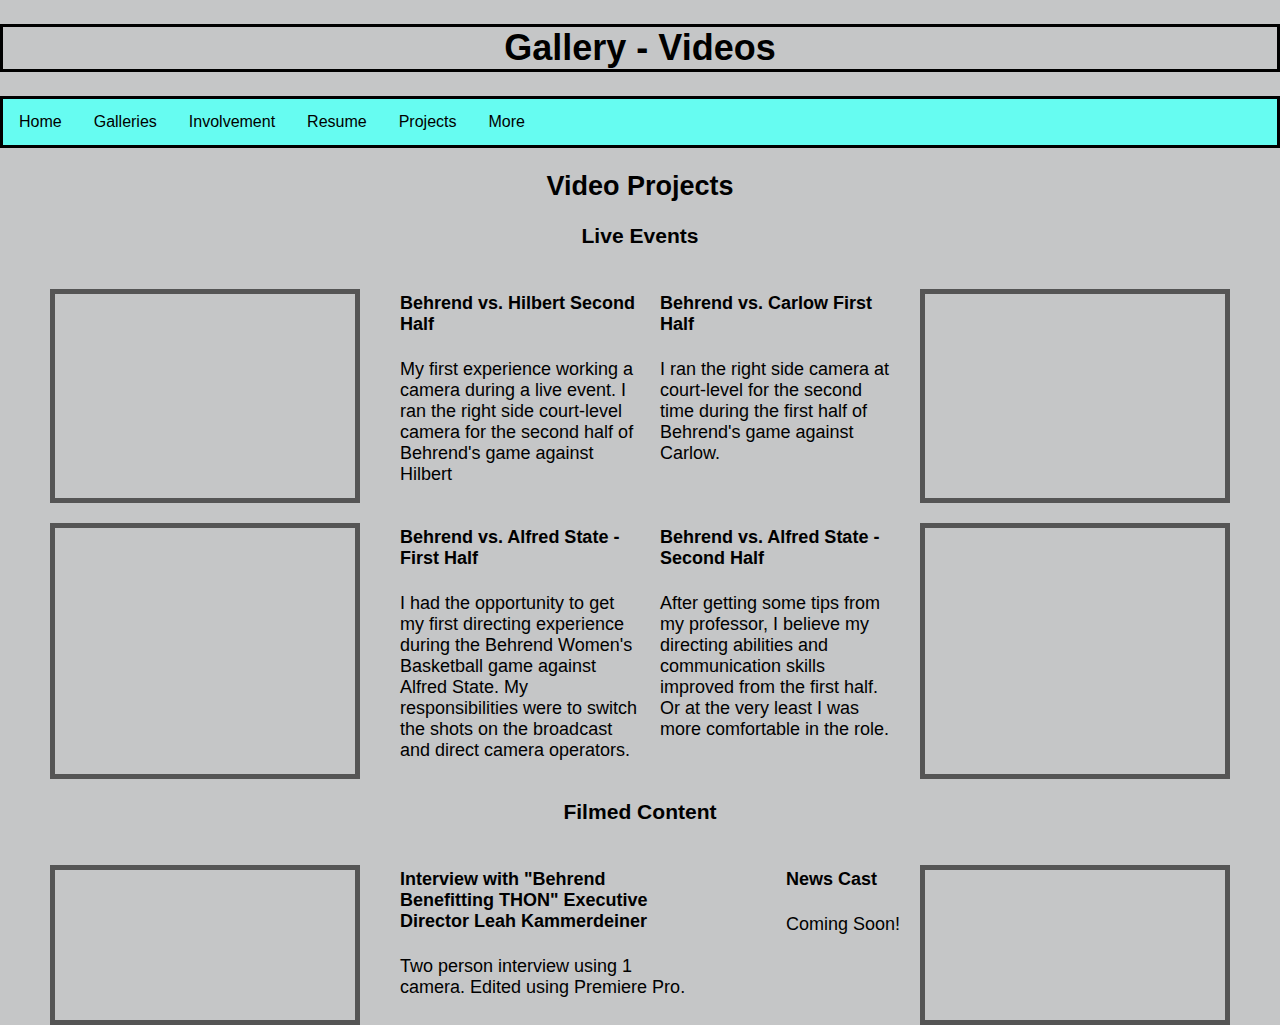
<file: docs/gallery.html>
<!DOCTYPE html>
<html>
    <head>
        <title>Gallery</title>
        <meta charset="UTF-8" />
        <meta name="viewport" content="width=device-width, initial-scale=1.0" />
        <link rel="stylesheet" href="style.css">
        <style>
            h1 {
                text-align: center;
                border-style: solid;
            }</style>
    </head>
    <!--To do list: 
        -add pictures
    -->
    <body>
        <h1>Gallery - Videos</h1>
        <div class="navbar">
            <a href="index.html">Home</a>
            <div class="dropdown">
                <button class="dropbtn">Galleries<i class="fa fa-caret-down"></i>
                </button>
                <div class="dropdown-content">
                    <a href="gallery.html">Videos</a>
                    <a href="Photos.html">Photos</a>
                </div>
            </div>
            <a href="involvement.html">Involvement</a>
            <a href="resume.html">Resume</a>
            <div class="dropdown">
                <button class="dropbtn">Projects<i class="fa fa-caret-down"></i>
                </button>
                <div class="dropdown-content">
                    <a href="gameanalysis.html">Game Review</a>
                </div>
            </div>
            <div class="dropdown">
                <button class="dropbtn">More <i class="fa fa-caret-down"></i>
                </button>
                <div class="dropdown-content">
                    <a href="https://www.linkedin.com/in/justin-banko-03b4a21bb/" target="_blank"
                        >LinkedIn</a>
                    <a href="https://github.com/J-Banko" target="_blank">GitHub</a>
                    <a href="https://www.youtube.com/channel/UCkSHOuVvO2DdW2cCiEEZOsA" target="_blank">YouTube</a>
                </div>
            </div>
        </div>
        <section>
            <div id="contact">
                <h2 class="contact">Video Projects</h2>
                <h3 class="contact">Live Events</h3>
            </div>
            <section class="content">
                <div class="video">
                    <iframe class="left" src="https://www.youtube.com/embed/KJyYUvicXNI?si=6LnU81wgl6Wkm_PM" > </iframe>
                    <div class="caption">
                        <h4>Behrend vs. Hilbert Second Half</h4>
                        <p>My first experience working a camera during a live event. I ran the right
                            side court-level camera for the second half of Behrend's game against
                            Hilbert</p>
                    </div>
                    <!-- width="420" height="315"-->
                </div>
                <div class="video">
                    <div class="caption">
                        <h4>Behrend vs. Carlow First Half </h4>
                        <p>I ran the right side camera at court-level for the second time during the
                            first half of Behrend's game against Carlow.</p>
                    </div>
                    <iframe class="right" src="https://www.youtube.com/embed/9wx1fcTBqsM?si=jQxdAcl8FSPD6ClH"> </iframe>
                </div>
            </section>
            <section class="content">
                <div class="video">
                    <iframe class="left" src="https://www.youtube.com/embed/QdBcpbJCm3U?si=tAee8EON04RHarmR"> </iframe>
                    <div class="caption">
                        <h4>Behrend vs. Alfred State - First Half </h4>
                        <p>I had the opportunity to get my first directing experience during the
                            Behrend Women's Basketball game against Alfred State. My
                            responsibilities were to switch the shots on the broadcast and direct
                            camera operators.</p>
                    </div>
                </div>
                <div class="video">
                    <div class="caption">
                        <h4>Behrend vs. Alfred State - Second Half </h4>
                        <p>After getting some tips from my professor, I believe my directing
                            abilities and communication skills improved from the first half. Or at
                            the very least I was more comfortable in the role. </p>
                    </div>
                    <iframe class="right" src="https://www.youtube.com/embed/tq79fOFfVeI?si=yXIdzMoVoRJG7vyl"> </iframe>
                </div>
            </section>
            <!-- Filmed Content -->
            <h3 class="contact">Filmed Content</h3>
            <section class="content">
                <div class="video">
                    <iframe class="left" src="https://www.youtube.com/embed/wREFYrqVBWw?si=Gf7pQ1CpjR-OIw1x"> </iframe>
                    <div class="caption">
                        <h4>Interview with "Behrend Benefitting THON" Executive Director Leah Kammerdeiner </h4>
                        <p>Two person interview using 1 camera. Edited using Premiere Pro.</p>
                    </div>
                </div>
                <div class="video">
                    <div class="caption">
                        <h4>News Cast</h4>
                        <p>Coming Soon! </p>
                    </div>
                    <iframe class="right" src="https://www.youtube.com/embed/dQw4w9WgXcQ?si=2WUuDAaphXV2Z4Sq"> </iframe>
                </div>
            </section>
        </section>

    </body>
</html>
</file>
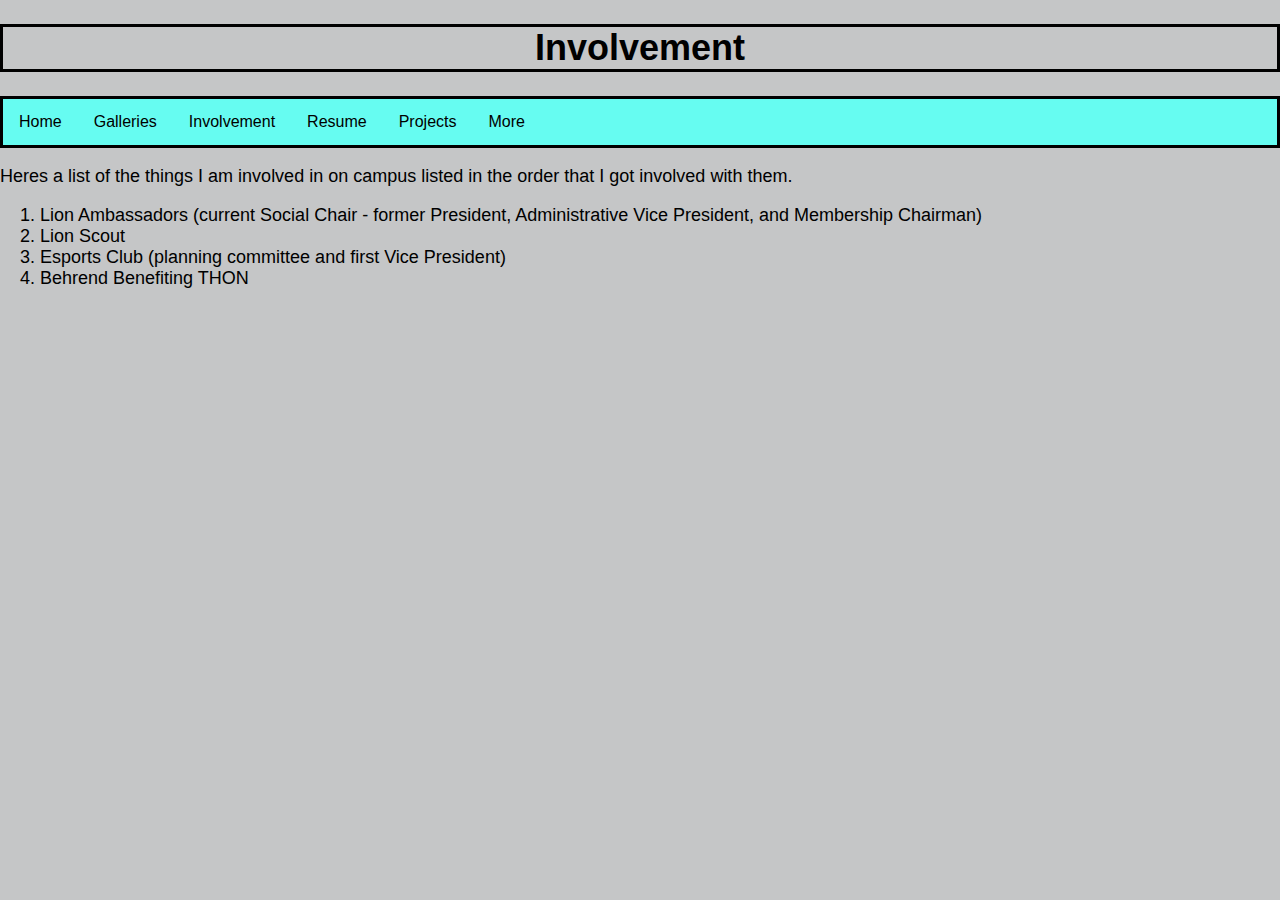
<file: docs/involvement.html>
<!DOCTYPE html>
<html>
    <head>
        <meta charset="UTF-8" />
        <meta name="viewport" content="width=device-width, initial-scale=1.0" />
        <link rel="stylesheet" href="style.css">
        <title>Involvement</title>
        <style>
            h1 {
                text-align: center;
                border-style: solid;
            }</style>
    </head>
    <body>
        <h1>Involvement</h1>
        <div class="navbar">
            <a href="index.html">Home</a>
            <div class="dropdown">
                <button class="dropbtn">Galleries<i class="fa fa-caret-down"></i>
                </button>
                <div class="dropdown-content">
                    <a href="gallery.html">Videos</a>
                    <a href="Photos.html">Photos</a>
                </div>
            </div>
            <a href="involvement.html">Involvement</a>
            <a href="resume.html">Resume</a>
            <div class="dropdown">
                <button class="dropbtn">Projects<i class="fa fa-caret-down"></i>
                </button>
                <div class="dropdown-content">
                    <a href="gameanalysis.html">Game Review</a>
                </div>
            </div>
            <div class="dropdown">
                <button class="dropbtn">More <i class="fa fa-caret-down"></i>
                </button>
                <div class="dropdown-content">
                    <a href="https://www.linkedin.com/in/justin-banko-03b4a21bb/" target="_blank"
                        >LinkedIn</a>
                    <a href="https://github.com/J-Banko" target="_blank">GitHub</a>
                    <a href="https://www.youtube.com/channel/UCkSHOuVvO2DdW2cCiEEZOsA" target="_blank">YouTube</a>
                </div>
            </div>
        </div>
        <p>Heres a list of the things I am involved in on campus listed in the order that I got
            involved with them. </p>
        <ol>
            <li>Lion Ambassadors (current Social Chair - former President, Administrative Vice President, and Membership
                Chairman)</li>
            <li>Lion Scout</li>
            <li>Esports Club (planning committee and first Vice President)</li>
            <li>Behrend Benefiting THON</li>
        </ol>
    </body>

</html>
</file>
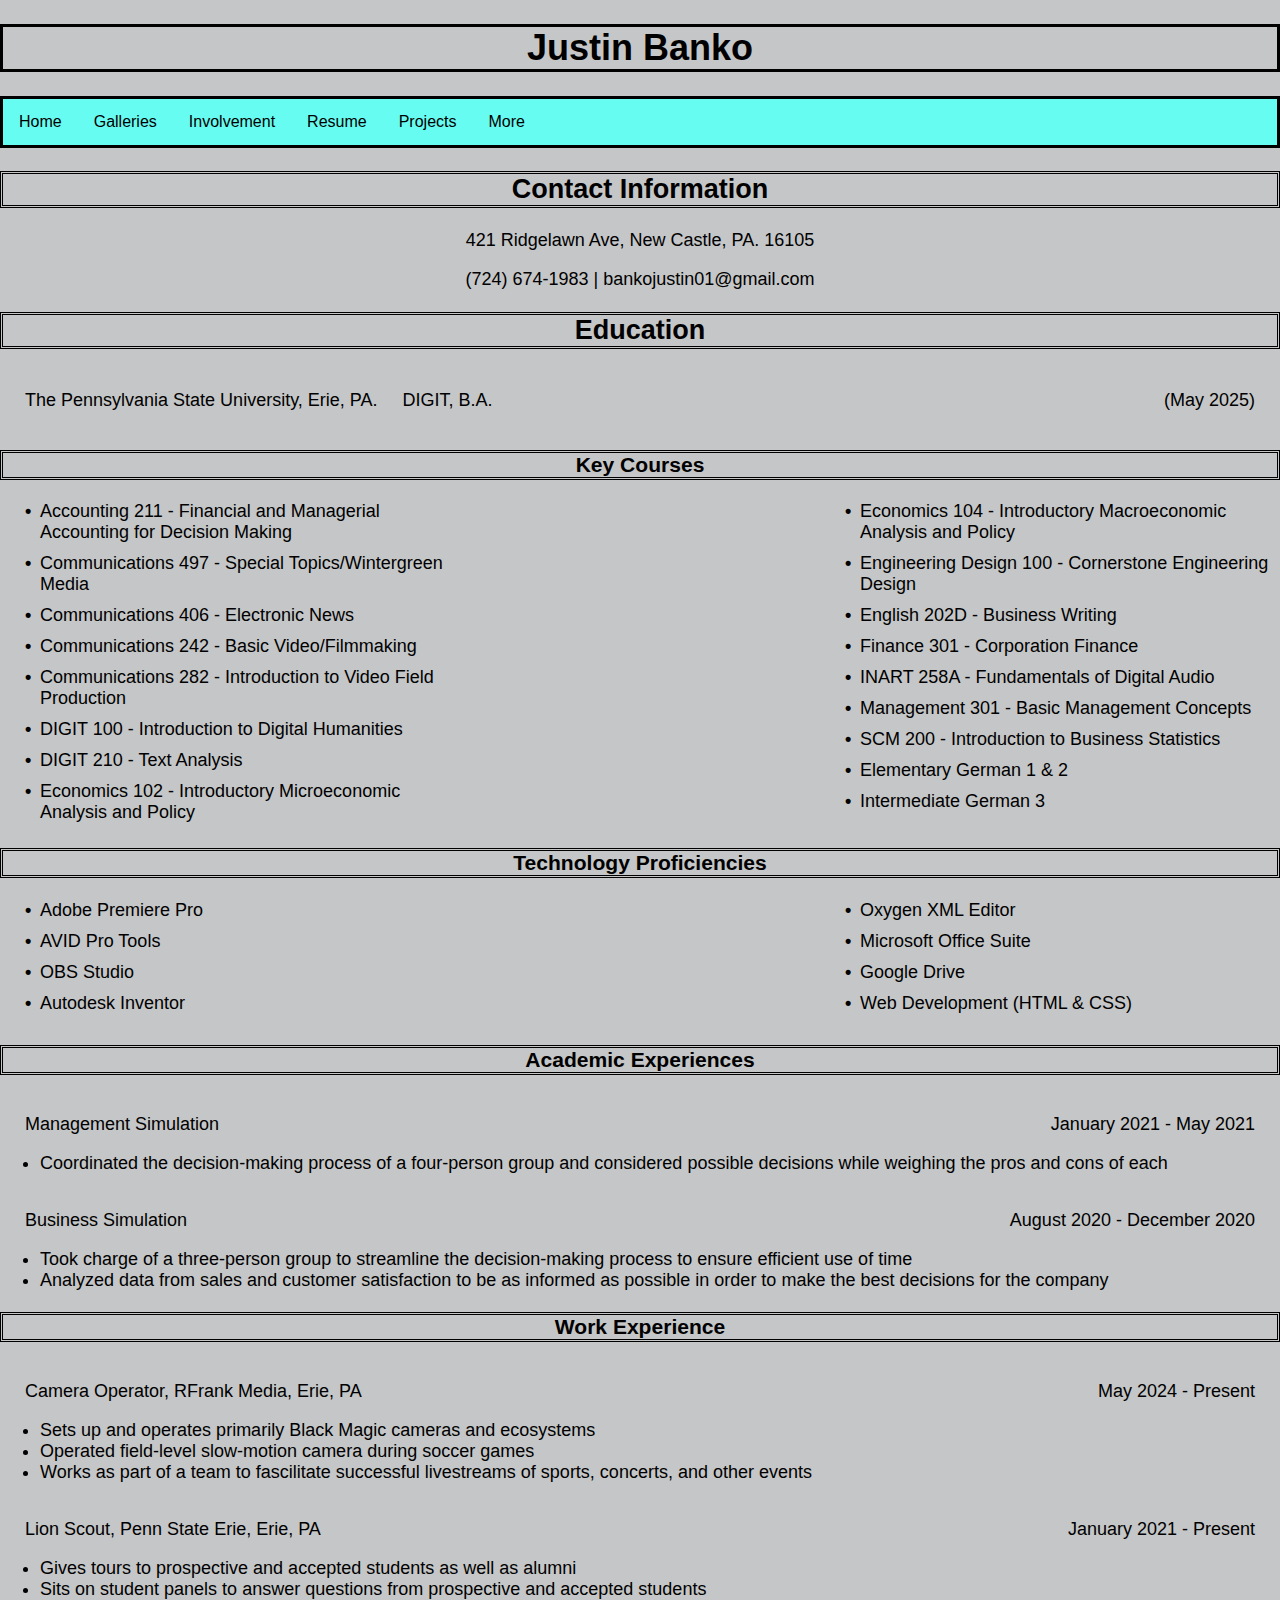
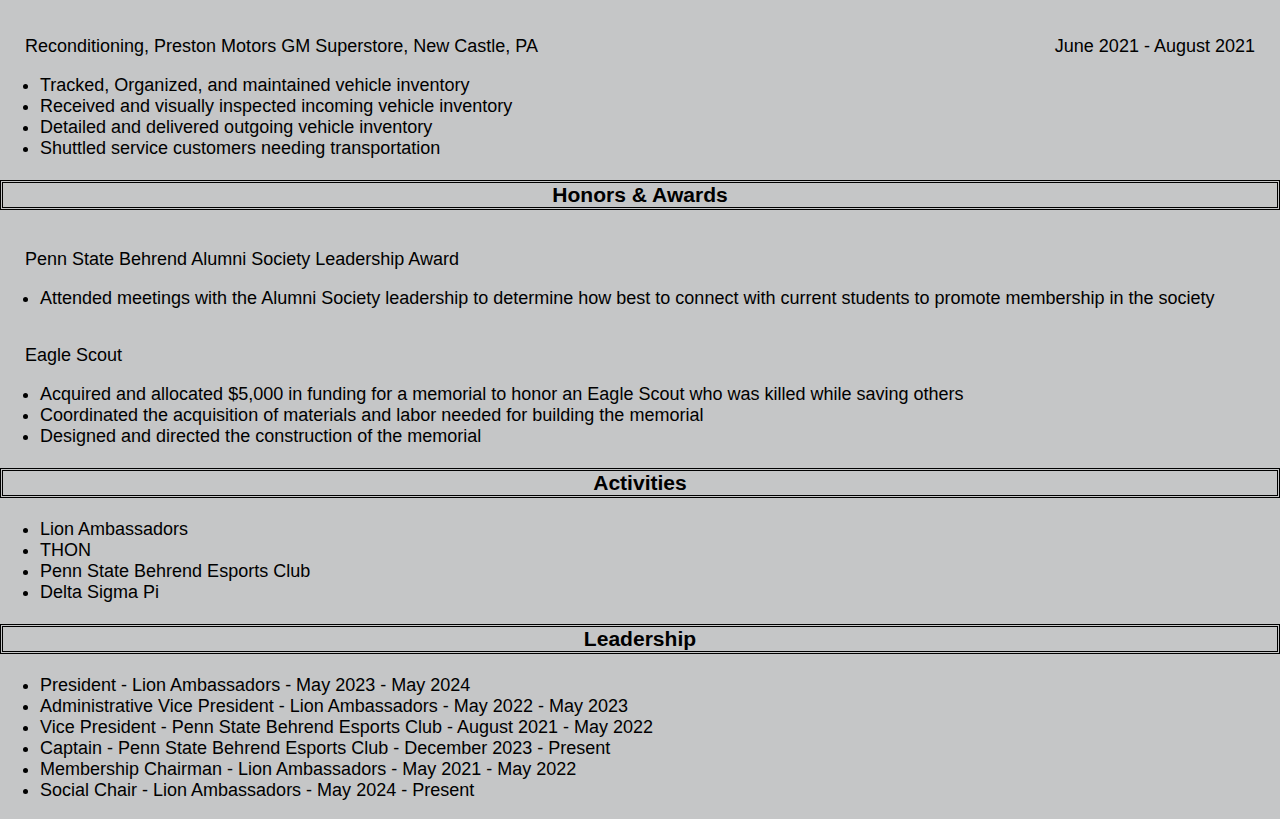
<file: docs/resume.html>
<!DOCTYPE html>
<html>
    <head>
        <meta charset="UTF-8" />
        <meta name="viewport" content="width=device-width, initial-scale=1.0" />
        <link rel="stylesheet" href="style.css">
        <title>Banko Resume</title>
        <style>
            h1 {
                text-align: center;
                border-style: solid;
            }
            
            h2 {
                text-align: center;
                border-style: double;
            }
            
            h3 {
                text-align: center;
                border-style: double;
            }</style>
    </head>
    <!--To do list: 
        -update class list
        -technology proficiencies
        -course titles
        -¿¿change academic experience to projects??
        -Change things away from lists
    -->
    <body>
        <h1>Justin Banko</h1>
        <div class="navbar">
            <a href="index.html">Home</a>
            <div class="dropdown">
                <button class="dropbtn">Galleries<i class="fa fa-caret-down"></i>
                </button>
                <div class="dropdown-content">
                    <a href="gallery.html">Videos</a>
                    <a href="Photos.html">Photos</a>
                </div>
            </div>
            <a href="involvement.html">Involvement</a>
            <a href="resume.html">Resume</a>
            <div class="dropdown">
                <button class="dropbtn">Projects<i class="fa fa-caret-down"></i>
                </button>
                <div class="dropdown-content">
                    <a href="gameanalysis.html">Game Review</a>
                </div>
            </div>
            <div class="dropdown">
                <button class="dropbtn">More <i class="fa fa-caret-down"></i>
                </button>
                <div class="dropdown-content">
                    <a href="https://www.linkedin.com/in/justin-banko-03b4a21bb/" target="_blank"
                        >LinkedIn</a>
                    <a href="https://github.com/J-Banko" target="_blank">GitHub</a>
                    <a href="https://www.youtube.com/channel/UCkSHOuVvO2DdW2cCiEEZOsA"
                        target="_blank">YouTube</a>
                </div>
            </div>
        </div>
        <h2>Contact Information</h2>
        <div id="contact">
            <p class="contact">421 Ridgelawn Ave, New Castle, PA. 16105</p>
            <p class="contact">(724) 674-1983 | bankojustin01@gmail.com</p>
        </div>
        <div style="clear: both;"></div>
        <p></p>
        <h2>Education</h2>
        <p class="alignleft"> The Pennsylvania State University, Erie, PA.</p>
        <div id="date">
            <p class="alignleft"> DIGIT, B.A.</p>
            <p class="alignright">(May 2025) </p>
        </div>
        <div style="clear: both;"></div>
        <h3>Key Courses</h3>
        <!--Add links to each course's psu bulletins page -->
        <ul class="two-column-list">
            <li>Accounting 211 - Financial and Managerial Accounting for Decision Making</li>
            <li>Communications 497 - Special Topics/Wintergreen Media</li>
            <li>Communications 406 - Electronic News</li>
            <li>Communications 242 - Basic Video/Filmmaking</li>
            <li>Communications 282 - Introduction to Video Field Production</li>
            <li>DIGIT 100 - Introduction to Digital Humanities</li>
            <li>DIGIT 210 - Text Analysis</li>
            <li>Economics 102 - Introductory Microeconomic Analysis and Policy</li>
            <li>Economics 104 - Introductory Macroeconomic Analysis and Policy</li>
            <li>Engineering Design 100 - Cornerstone Engineering Design</li>
            <li>English 202D - Business Writing</li>
            <li>Finance 301 - Corporation Finance</li>
            <li>INART 258A - Fundamentals of Digital Audio
            <li>Management 301 - Basic Management Concepts</li>
            <li>SCM 200 - Introduction to Business Statistics</li>
            <li>Elementary German 1 & 2</li>
            <li>Intermediate German 3</li>
        </ul>
        
        
        <h3>Technology Proficiencies</h3>
        <ul class="two-column-list">
            <li>Adobe Premiere Pro</li>
            <li>AVID Pro Tools</li>
            <li>OBS Studio</li>
            <li>Autodesk Inventor</li>
            <li>Oxygen XML Editor</li>
            <li>Microsoft Office Suite</li>
            <li>Google Drive</li>
            <li>Web Development (HTML & CSS) </li>
        </ul>
        
        
        <h3>Academic Experiences</h3>
        <div id="AE">
            <p class="alignleft">Management Simulation</p>
            <p class="alignright">January 2021 - May 2021</p>
        </div>
        <div style="clear: both;">
        <ul>
            <li>Coordinated the decision-making process of a four-person group and considered
                possible decisions while weighing the pros and cons of each</li>
        </ul>
        </div>
        <div id="AE2">
            <p class="alignleft">Business Simulation</p>
            <p class="alignright">August 2020 - December 2020</p>
        </div>
        <div style="clear: both;">
        <ul>
            <li>Took charge of a three-person group to streamline the decision-making process to
                ensure efficient use of time</li>
            <li>Analyzed data from sales and customer satisfaction to be as informed as possible in
                order to make the best decisions for the company</li>
        </ul>
        </div>
        <h3>Work Experience</h3>
        <div id="WE3">
            <p class="alignleft">Camera Operator, RFrank Media, Erie, PA</p>
            <p class="alignright">May 2024 - Present</p>
        </div>
        <div style="clear: both;">
        <ul>
            <li>Sets up and operates primarily Black Magic cameras and ecosystems </li>
            <li>Operated field-level slow-motion camera during soccer games</li>
            <li>Works as part of a team to fascilitate successful livestreams of sports, concerts, and other events</li>
        </ul>
        </div>
        <div id="WE">
            <p class="alignleft">Lion Scout, Penn State Erie, Erie, PA</p>
            <p class="alignright">January 2021 - Present</p>
        </div>
        <div style="clear: both;">
        <ul>
            <li>Gives tours to prospective and accepted students as well as alumni</li>
            <li>Sits on student panels to answer questions from prospective and accepted
                students</li>
        </ul>
        </div>
        <div id="WE2">
            <p class="alignleft">Reconditioning, Preston Motors GM Superstore, New Castle, PA</p>
            <p class="alignright">June 2021 - August 2021</p>
        </div>
        <div style="clear: both;">
        <ul>
            <li>Tracked, Organized, and maintained vehicle inventory</li>
            <li>Received and visually inspected incoming vehicle inventory</li>
            <li>Detailed and delivered outgoing vehicle inventory</li>
            <li>Shuttled service customers needing transportation</li>
        </ul>
        </div>
        <h3>Honors & Awards</h3>
        <p class="alignleft">Penn State Behrend Alumni Society Leadership Award</p>
        <div style="clear: both;">
        <ul>
            <li>Attended meetings with the Alumni Society leadership to determine how best to connect with current students to promote membership in the society</li>
        </ul>
        </div>
        <p class="alignleft">Eagle Scout</p>
        <div style="clear: both;">
        <ul>
            <li>Acquired and allocated $5,000 in funding for a memorial to honor an Eagle Scout who
                was killed while saving others</li>
            <li>Coordinated the acquisition of materials and labor needed for building the
                memorial</li>
            <li>Designed and directed the construction of the memorial</li>
        </ul>
        </div>
        <h3>Activities</h3>
        <ul>
            <li>Lion Ambassadors</li>
            <li>THON</li>
            <li>Penn State Behrend Esports Club</li>
            <li>Delta Sigma Pi</li>
        </ul>
        <h3>Leadership</h3>
        <ul>
            <li>President - Lion Ambassadors - May 2023 - May 2024</li>
            <li>Administrative Vice President - Lion Ambassadors - May 2022 - May 2023</li>
            <li>Vice President - Penn State Behrend Esports Club - August 2021 - May 2022</li>
            <li>Captain - Penn State Behrend Esports Club - December 2023 - Present</li>
            <li>Membership Chairman - Lion Ambassadors - May 2021 - May 2022</li>
            <li>Social Chair - Lion Ambassadors - May 2024 - Present</li>
        </ul>
    </body>
</html>
</file>
<file: docs/style.css>
body {
    background: #c5c6c7;
    font-size: 18px;
    font-family: "Times New Roman", Times, serif;
    color: black;
}

.tab {
    tab-size: 5;
}

.alignleft {
    float: left;
    margin-left: 25px;
}

.alignmedialeft {
    float: left;
    margin: 0 0 0 50px;
}

.alignright {
    float: right;
    margin-right: 25px;
}

.alignmediaright {
    float: right;
    margin: 0 50px 0 0;
}

.contact {
    text-align-last: center;
}



.center {
    display: block;
    margin-left: auto;
    margin-right: auto;
    width: 50%;
}


/* Nav Bar CSS */

/* Navbar container */
.navbar {
    overflow: hidden;
    background-color: #66fcf1;
    font-family: Arial;
    border: solid;
}

/* Links inside the navbar */
.navbar a {
    float: left;
    font-size: 16px;
    color: black;
    text-align: center;
    padding: 14px 16px;
    text-decoration: none;
}

/* The dropdown container */
.dropdown {
    float: left;
    overflow: hidden;
}

/* Dropdown button */
.dropdown .dropbtn {
    font-size: 16px;
    border: none;
    outline: solid;
    color: black;
    padding: 14px 16px;
    background-color: inherit;
    font-family: inherit; /* Important for vertical align on mobile phones */
    margin: 0; /* Important for vertical align on mobile phones */
}

/* Add a red background color to navbar links on hover */
.navbar a:hover,
.dropdown:hover .dropbtn {
    background-color: #008b8b;
}

/* Dropdown content (hidden by default) */
.dropdown-content {
    display: none;
    position: absolute;
    background-color: #66fcf1;
    min-width: 160px;
    box-shadow: 0px 8px 16px 0px rgba(0, 0, 0, 0.2);
    z-index: 1;
}

/* Links inside the dropdown */
.dropdown-content a {
    float: none;
    color: black;
    padding: 12px 16px;
    text-decoration: none;
    display: block;
    text-align: left;
}

/* Add a grey background color to dropdown links on hover */
.dropdown-content a:hover {
    background-color: #45a29e;
}

/* Show the dropdown menu on hover */
.dropdown:hover .dropdown-content {
    display: block;
}

.license-container {
    background-color: #f0f0f0;
    padding: 20px;
    text-align: center;
    position: fixed;
    bottom: 0;
    width: 100%;
}


.two-column-list {
    list-style-type: none;
    column-count: 2;
    column-gap: 400px; /* Adjust the gap between columns as needed */
}

.two-column-list li {
    margin-bottom: 10px; /* Add some spacing between list items */
    position: relative;
}

.two-column-list li::before {
    content: '\2022'; /* Unicode character for a bullet point */
    color: #000000; /* You can change the color if needed */
    font-weight: bold;
    margin-right: 5px;
    position: absolute;
    left: -15px; /* Adjust the position as needed */
}


/* videos */

section.content {
    display: flex;
    justify-content: space-between;
}

div.video {
    display: flex;
}

div.caption {
    flex: 1;
    max-width: 300px;
    margin-left: 20px;
}



iframe.right {
    flex: 2;
    width: 90%;
    max-width: 300px;
    border: 5px solid #555;
    margin-left: 20px;
    margin-right: 50px;
    margin-top: 20px;
}

iframe.left {
    flex: 2;
    width: 90%;
    max-width: 300px;
    border: 5px solid #555;
    margin-left: 50px;
    margin-right: 20px;
    margin-top: 20px;
}



/* Photos */


body {
    margin: 0;
    padding: 0;
    font-family: Arial, sans-serif;
}

.image-container {
    max-width: 1200px;
    margin: 0 auto;
    overflow: hidden;
    padding: 10px;
}

.image-container figure {
    width: 48%; 
    box-sizing: border-box; 
    float: left;
    margin: 1%; 
    
}

.image-container img {
    width: 100%;
    height: auto;
    display: block; 
    border:solid black;
}

.image-container figcaption {
    text-align: center;
    margin-top: 5px;
}
</file>
